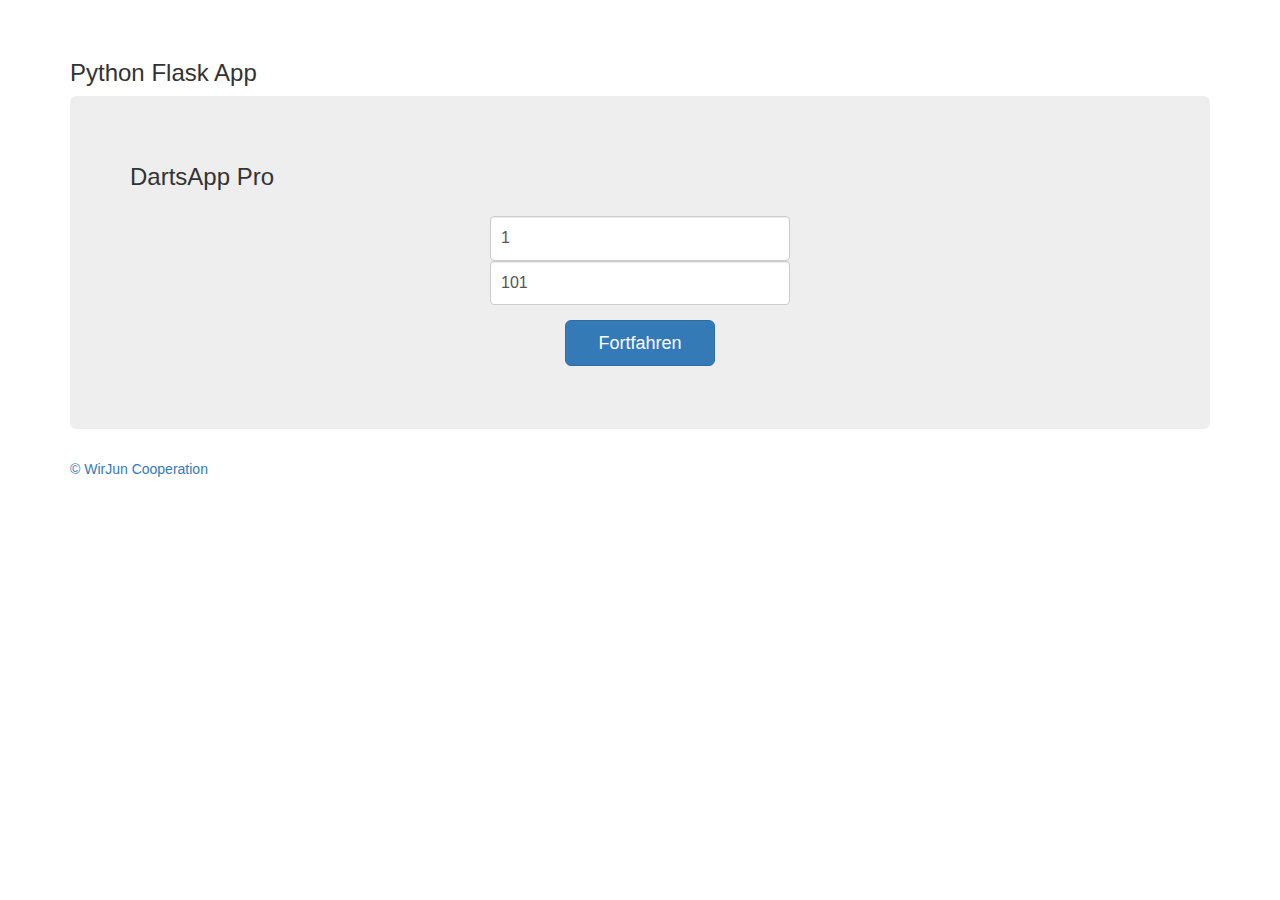
<file: templates/index.html>
<!DOCTYPE html>
<html lang="en">
  <head>
    <title>Python Flask Bucket List App</title>
 
    <link rel="stylesheet" href="https://maxcdn.bootstrapcdn.com/bootstrap/3.3.7/css/bootstrap.min.css">
    <script src="https://ajax.googleapis.com/ajax/libs/jquery/3.3.1/jquery.min.js"></script>
    <script src="https://maxcdn.bootstrapcdn.com/bootstrap/3.3.7/js/bootstrap.min.js"></script>
    <link href="../static/css/signUp.css" rel="stylesheet">
    <link href="../static/css/global.css" rel="stylesheet">
    <script src="../static/js/jquery-1.11.2.js"></script>
    <script src="../static/js/signUp.js"></script>
   
  </head>

  <body>

    <div class="container">
      <div class="header">        
        <h3>Python Flask App</h3>
      </div>

      <div class="jumbotron">
        <h3>DartsApp Pro</h3>
        <form class="form-signin">
        <label for="inputPlayers" class="sr-only">Anzahl Spieler</label>
        <input type="number" min="1" step="1" value="1" name="inputPlayers" id="inputPlayers" class="form-control" placeholder="Spieler">
        
        <label for="inputPoints" class="sr-only">Punkte angeben</label>
        <input type="number" min="101" step="100" value="101" name="inputPoints" id="inputPoints" class="form-control" placeholder="Punkte">  
        
        
        <a href="/pregame"><button id="btnSignUp" class="btn btn-lg btn-primary btn-block" type="button">Fortfahren</button>
      </form>
      </div>

      

      <footer class="footer">
        <p>&copy; WirJun Cooperation</p>
      </footer>

    </div>
  </body>
</html>
</file>
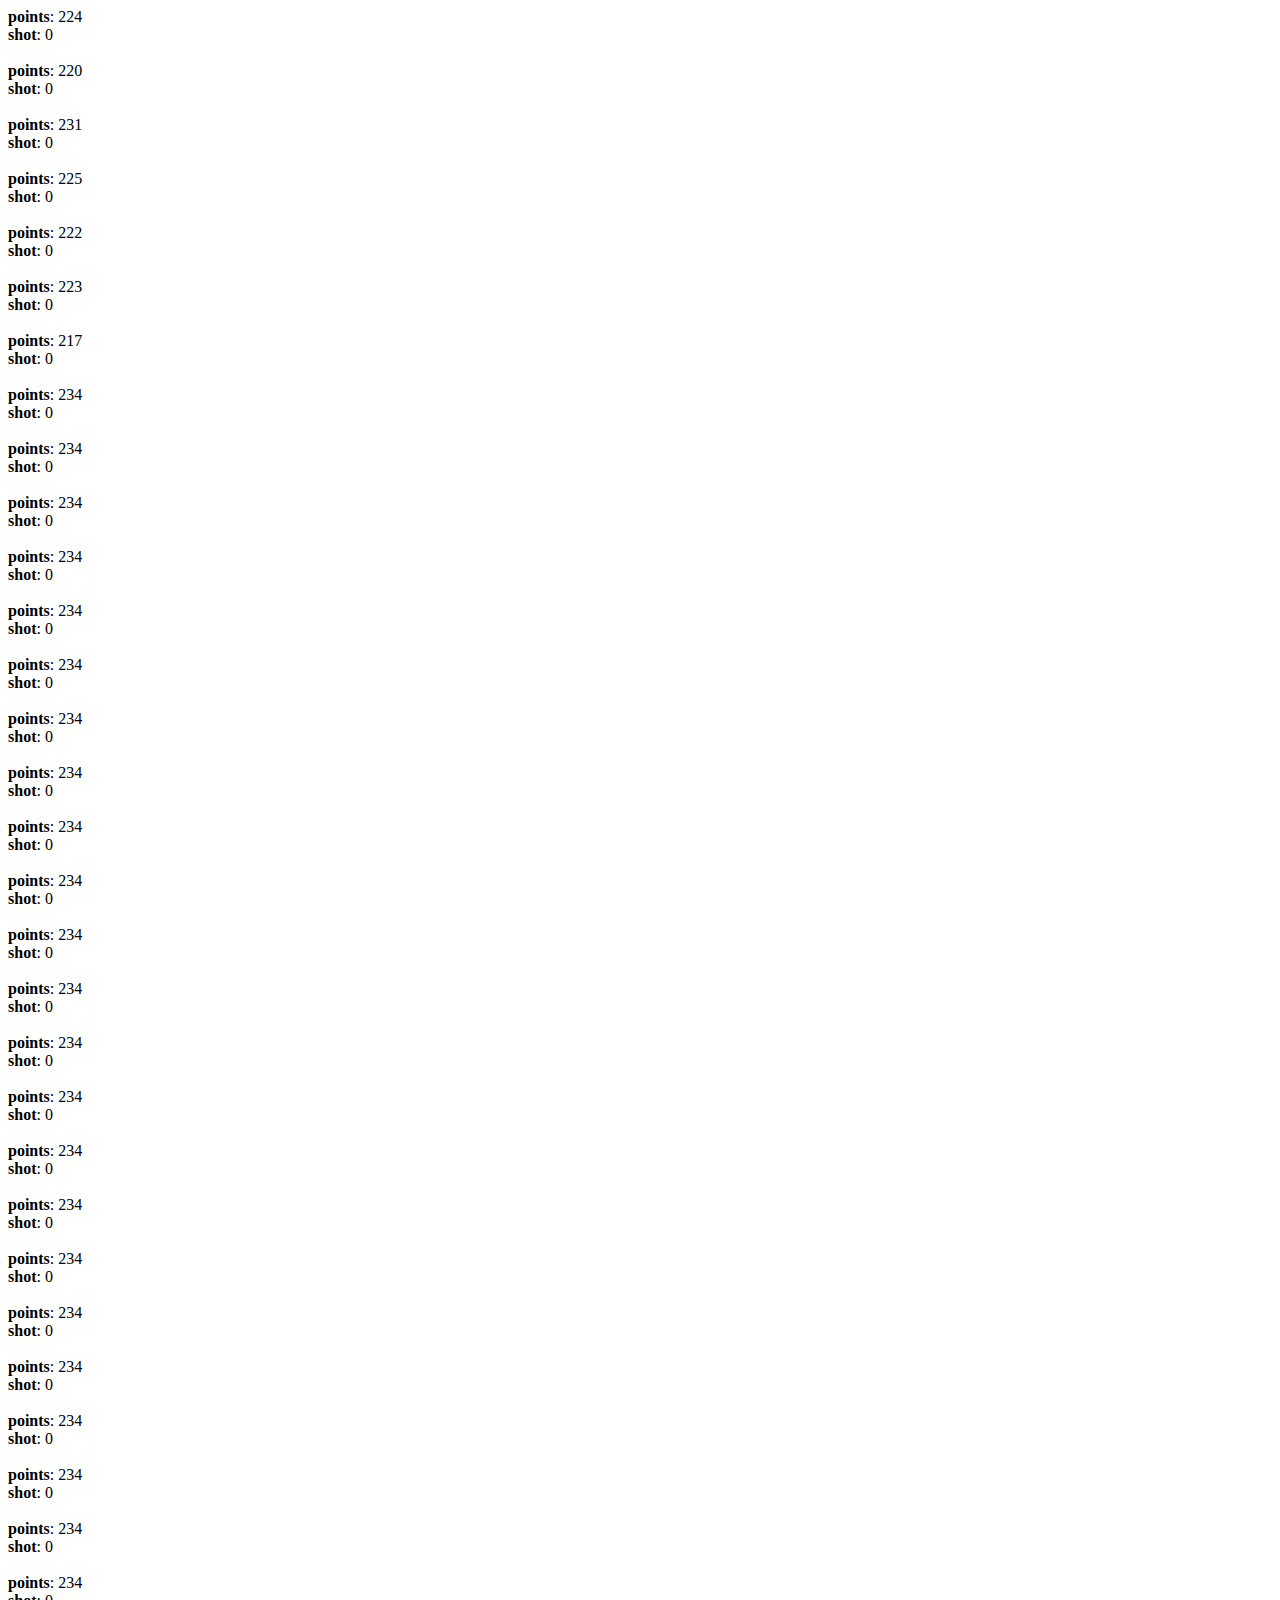
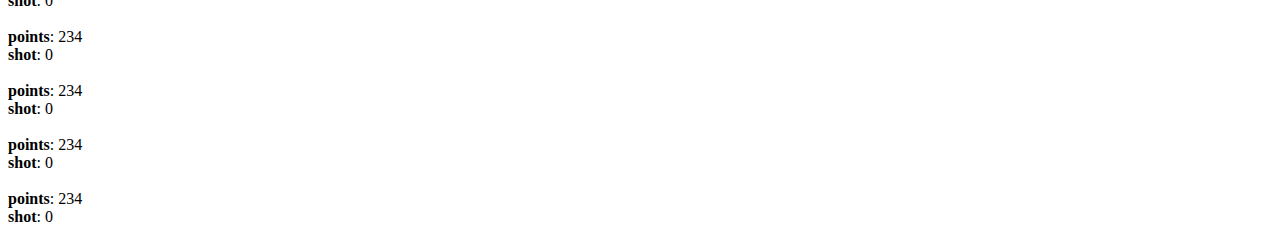
<file: templates/test.html>
<!DOCTYPE html>
<html>
<head>
<title>Page Title</title>
</head>
<body>



<script>
var json =  [{"points": "224", "shot": 0}, {"points": "220", "shot": 0}, {"points": "231", "shot": 0}, {"points": "225", "shot": 0}, {"points": "222", "shot": 0}, {"points": "223", "shot": 0}, {"points": "217", "shot": 0}, {"points": "234", "shot": 0}, {"points": "234", "shot": 0}, {"points": "234", "shot": 0}, {"points": "234", "shot": 0}, {"points": "234", "shot": 0}, {"points": "234", "shot": 0}, {"points": "234", "shot": 0}, {"points": "234", "shot": 0}, {"points": "234", "shot": 0}, {"points": "234", "shot": 0}, {"points": "234", "shot": 0}, {"points": "234", "shot": 0}, {"points": "234", "shot": 0}, {"points": "234", "shot": 0}, {"points": "234", "shot": 0}, {"points": "234", "shot": 0}, {"points": "234", "shot": 0}, {"points": "234", "shot": 0}, {"points": "234", "shot": 0}, {"points": "234", "shot": 0}, {"points": "234", "shot": 0}, {"points": "234", "shot": 0}, {"points": "234", "shot": 0}, {"points": "234", "shot": 0}, {"points": "234", "shot": 0}, {"points": "234", "shot": 0}, {"points": "234", "shot": 0}]
var html = "";
//iterating through all the item one by one.
json.forEach(function(val) {
  //getting all the keys in val (current array item)
  var keys = Object.keys(val);
  //assigning HTML string to the variable html
  html += "<div class = 'cat'>";
  //iterating through all the keys presented in val (current array item)
  keys.forEach(function(key) {
    //appending more HTML string with key and value aginst that key;
    html += "<strong>" + key + "</strong>: " + val[key] + "<br>";
  });
  //final HTML sting is appending to close the DIV element.
  html += "</div><br>";
});

document.body.innerHTML = html;

</script>

</body>
</html>
</file>
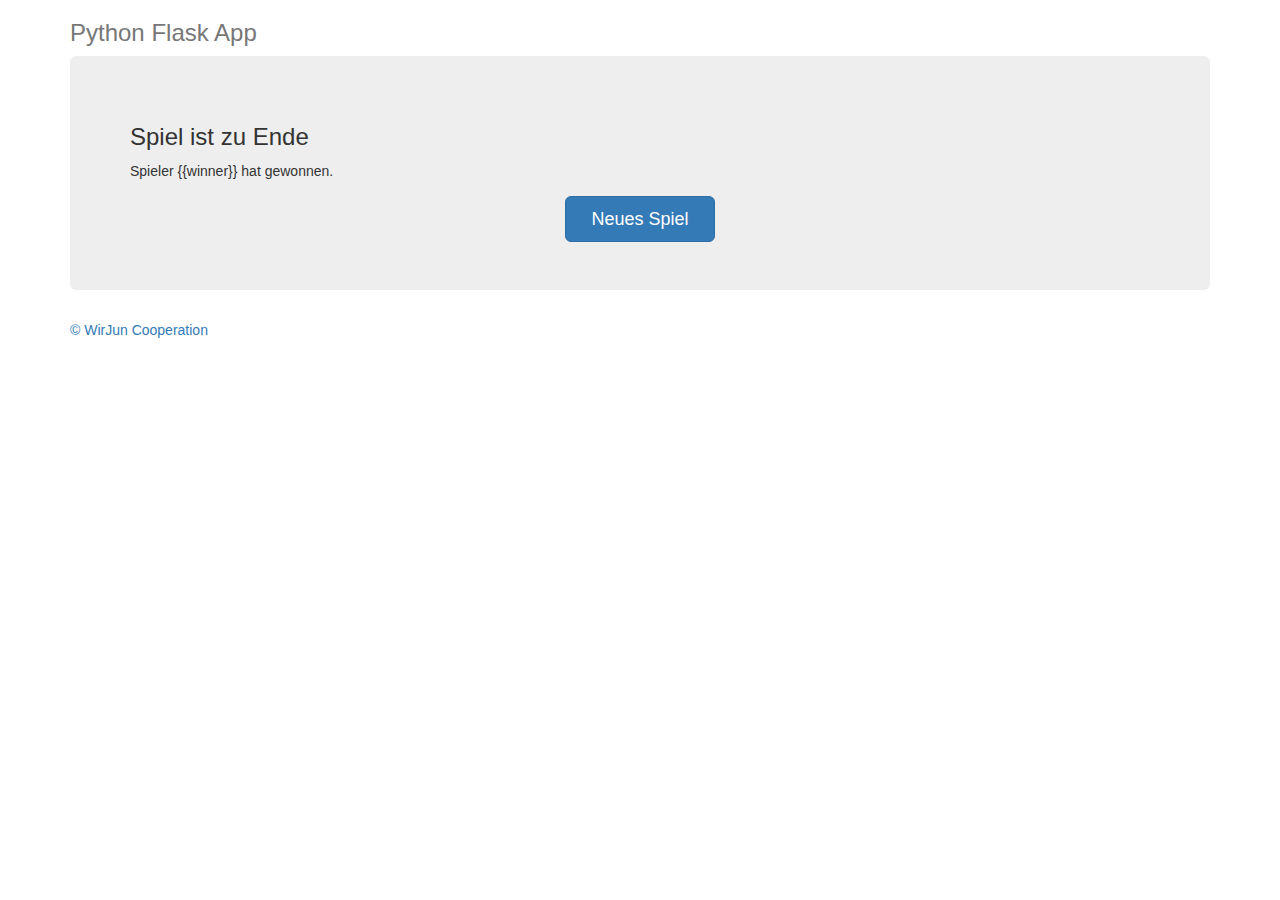
<file: templates/winner.html>
<!DOCTYPE html>
<html lang="en">
  <head>
    <title>Python Flask Bucket List App</title>
 
    <link rel="stylesheet" href="https://maxcdn.bootstrapcdn.com/bootstrap/3.3.7/css/bootstrap.min.css">
    <script src="https://ajax.googleapis.com/ajax/libs/jquery/3.3.1/jquery.min.js"></script>
    <script src="https://maxcdn.bootstrapcdn.com/bootstrap/3.3.7/js/bootstrap.min.js"></script>
    <link href="../static/css/global.css" rel="stylesheet">
   
  </head>

  <body>

    <div class="container">
      <div class="header">        
        <h3 class="text-muted">Python Flask App</h3>
      </div>

      <div class="jumbotron">
        <h3>Spiel ist zu Ende</h3>
        <span>Spieler </span> <span> {{winner}}</span> <span> hat gewonnen. </span>           
        <a href="/"><button id="btnReset" class="btn btn-lg btn-primary btn-block" type="button">Neues Spiel</button>
      </div>
     
      

      <footer class="footer">
        <p>&copy; WirJun Cooperation</p>
      </footer>

    </div>
  </body>
</html>
</file>
<file: static/css/signUp.css>
body {
  padding-top: 40px;
  padding-bottom: 40px;
}


.form-signin {
  max-width: 330px;
  padding: 15px;
  margin: 0 auto;
}
.form-signin .form-signin-heading,
.form-signin .checkbox {
  margin-bottom: 10px;
}
.form-signin .checkbox {
  font-weight: normal;
}
.form-signin .form-control {
  position: relative;
  height: auto;
  -webkit-box-sizing: border-box;
     -moz-box-sizing: border-box;
          box-sizing: border-box;
  padding: 10px;
  font-size: 16px;
}
.form-signin .form-control:focus {
  z-index: 2;
}
.form-signin input[type="email"] {
  margin-bottom: -1px;
  border-bottom-right-radius: 0;
  border-bottom-left-radius: 0;
}
.form-signin input[type="password"] {
  margin-bottom: 10px;
  border-top-left-radius: 0;
  border-top-right-radius: 0;
}
</file>
<file: static/css/global.css>
button#btnSignUp, button#btnPlay, button#btnReset {
    margin: auto;
    margin-top: 15px;
    width: 150px;
    padding: 10px;
    text-align: center;
    transition: background 250ms ease-in-out, 
                transform 150ms ease;
    -webkit-appearance: none;
    -moz-appearance: none;
}

.wrapper1 {
    background-color: #ff0;
}
</file>
